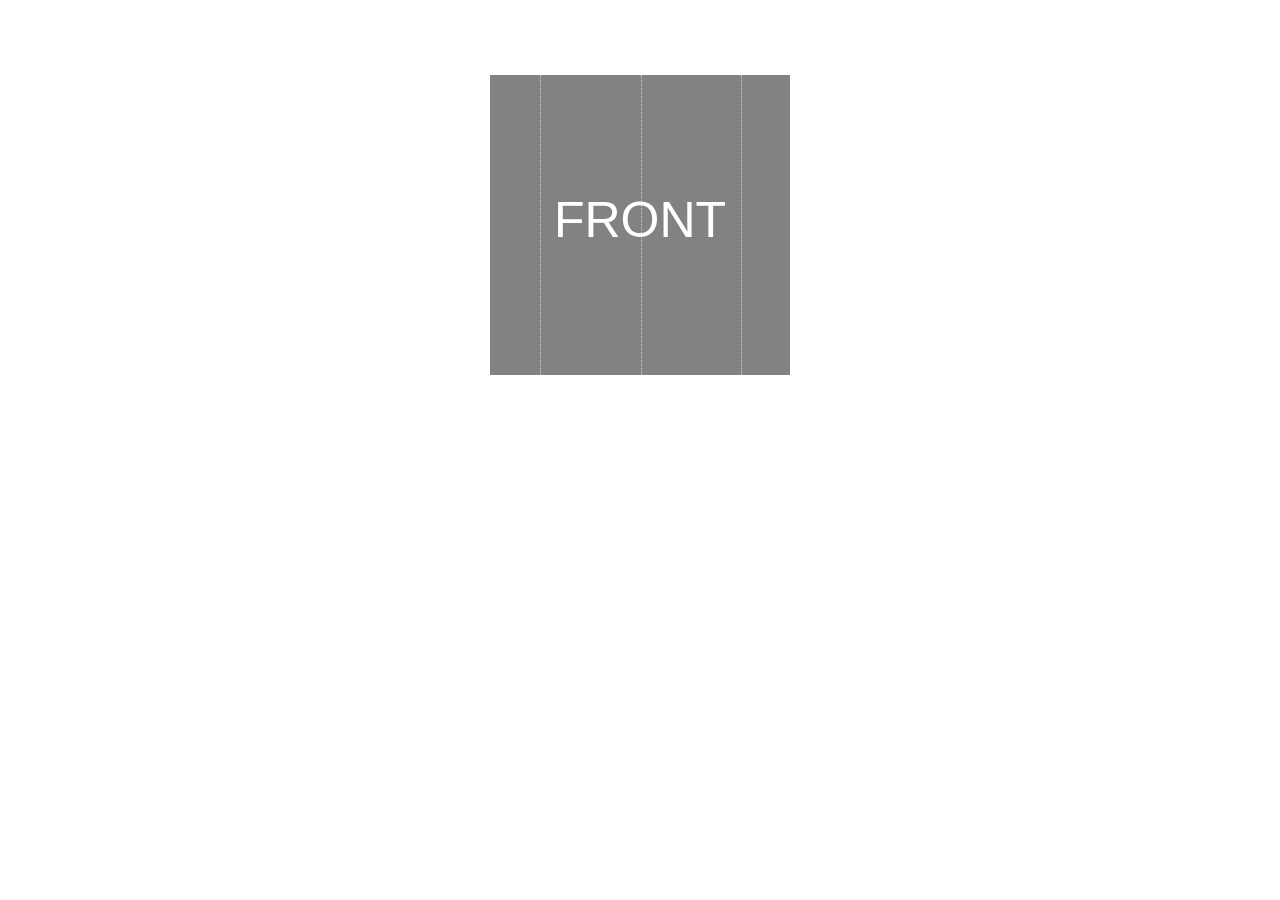
<file: 3d_cube/index.html>
<!DOCTYPE html>
<html lang="en">
<head>
	<meta charset="UTF-8">
	<title>3d cube</title>
	<link rel="stylesheet" href="./main.css">
</head>
<body>
	<div class="scene">
		<div class="cube">
			<div class="side back">
				<div class="guides"></div>
				<span>BACK</span>
			</div>
			<div class="side top">
				<div class="guides"></div>
				<span>TOP</span>
			</div>
			<div class="side bottom">
				<div class="guides"></div>
				<span>BOTTOM</span>
			</div>
			<div class="side front">
				<div class="guides"></div>
				<span>FRONT</span>
			</div>
		</div>
	</div>
</body>
</html>
</file>
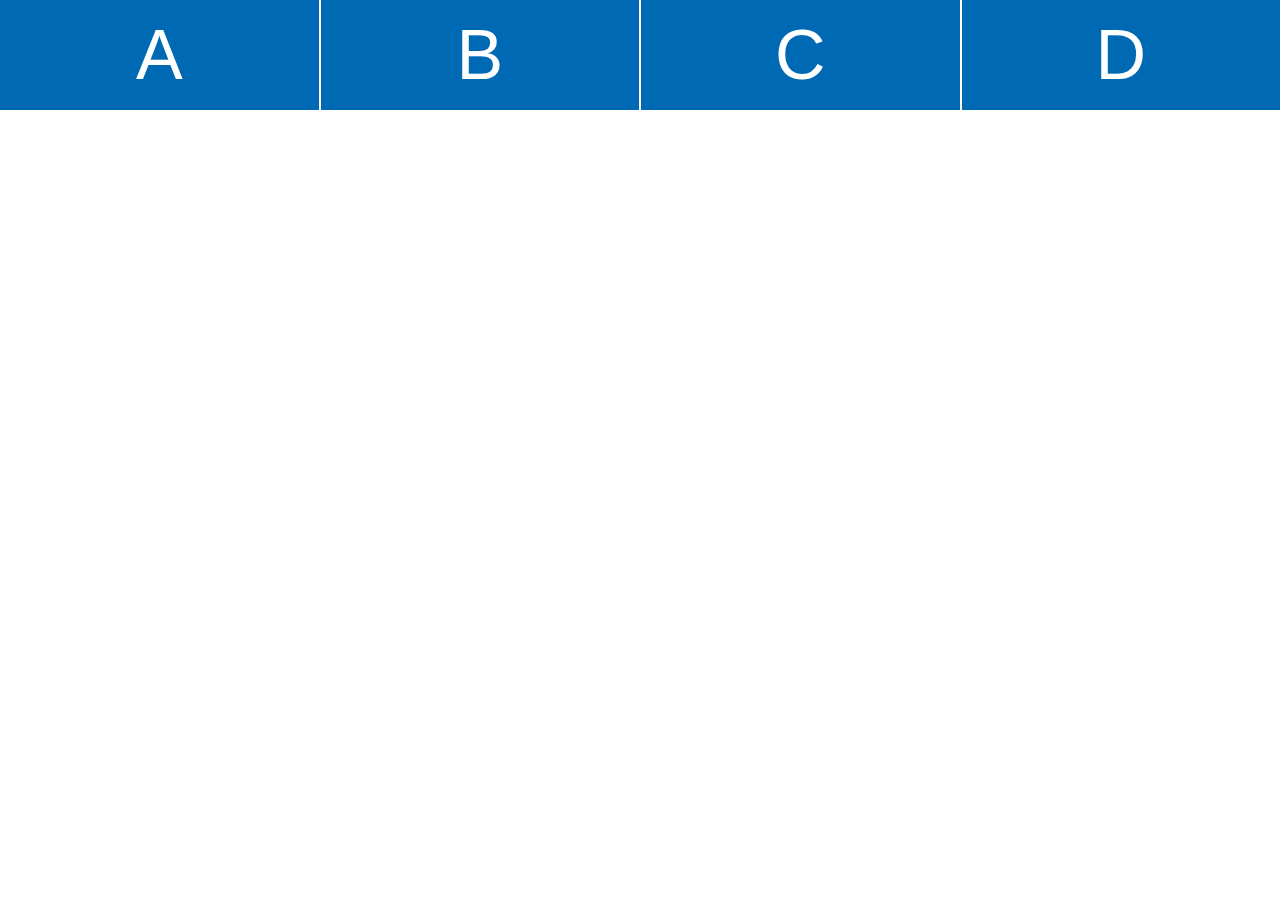
<file: grid/index.html>
<!DOCTYPE html>
<html lang="en">
<head>
    <meta charset="UTF-8">
    <meta name="viewport" content="width=device-width, initial-scale=1.0">
    <meta http-equiv="X-UA-Compatible" content="ie=edge">
    <title>Document</title>
    <style>
        body,html {
            padding: 0;
            margin: 0;
        }
        .wrapper {
            display: grid;
            grid-template-columns: 1fr 1fr;
            grid-row-gap: 2px;
            grid-column-gap: 2px;  
        }

        @media screen and (min-width: 500px) {
            .wrapper{
                grid-template-columns: 1fr 1fr 1fr;
            }
        }

        @media screen and (min-width: 800px) {
            .wrapper{
                grid-template-columns: 1fr 1fr 1fr 1fr;
            }
        }

        .letter {
            background-color: #0069b3;
            display: flex;
            justify-content: center;
            align-items: center;
            padding:20px;
            font-size: 70px;
            color: white;
            line-height: 1;
            font-family: 'hobeaux-rococeaux-background', Helvetica;
            font-weight: 200;
            cursor: pointer;
            transition: all .3s ease;
        }
    </style>
</head>
<body>
    <div class="wrapper">
        <div class="letter">
            A
        </div>
        <div class="letter">
            B
        </div>
        <div class="letter">
            C
        </div>
        <div class="letter">
            D
        </div>
    </div>
</body>
</html>
</file>
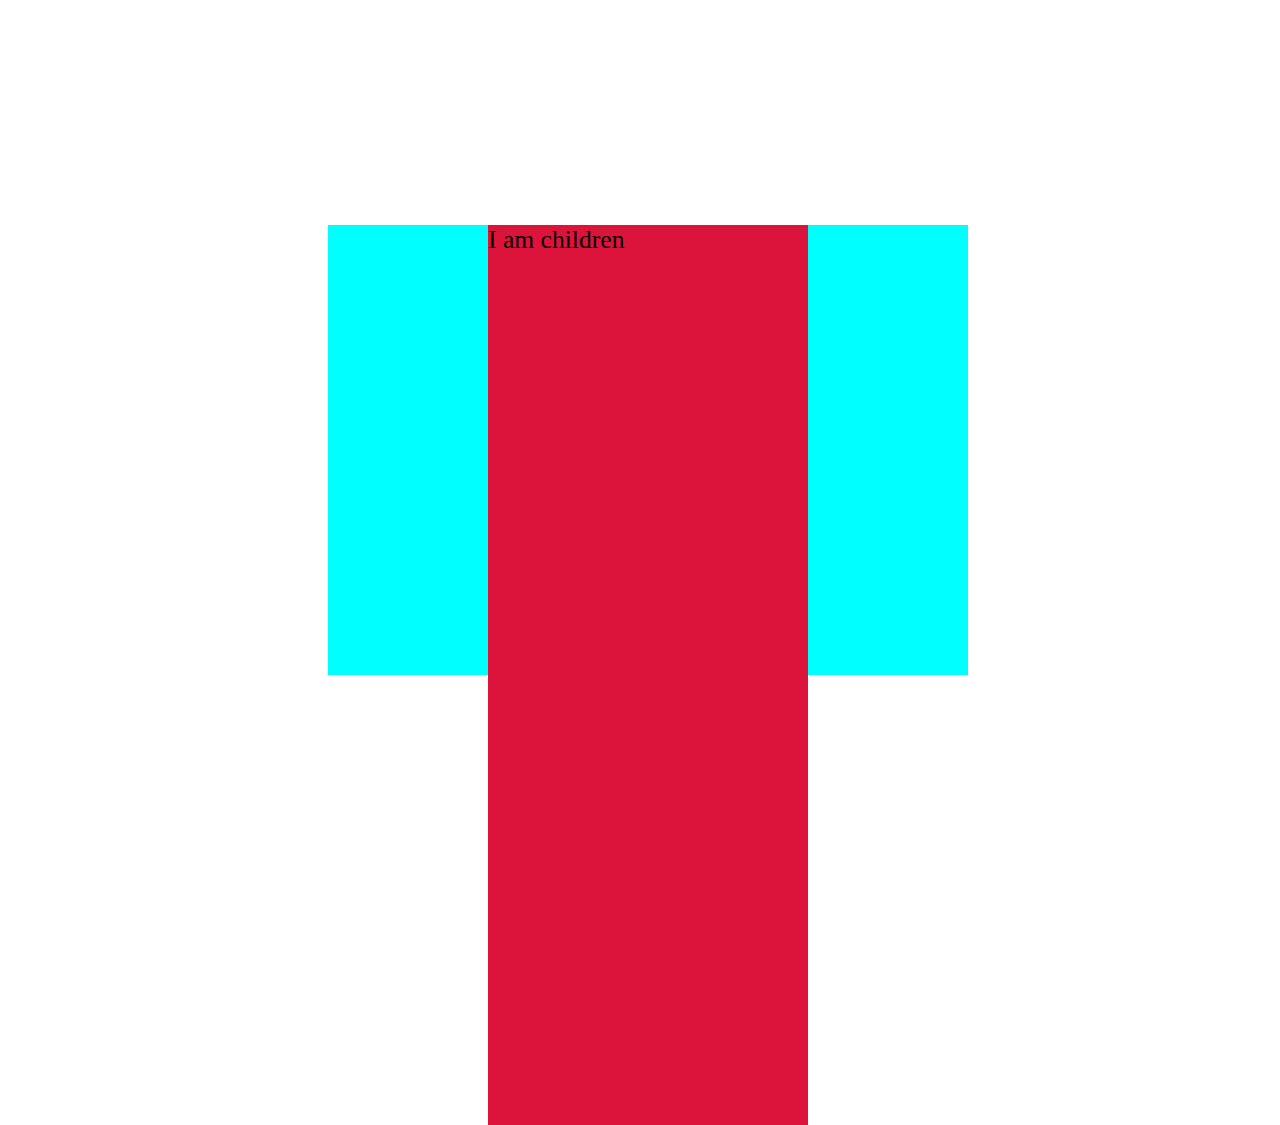
<file: vh_vw/vw_vh.html>
<!DOCTYPE html>
<html lang="en">
<head>
    <meta charset="UTF-8">
    <meta name="viewport" content="width=device-width, initial-scale=1.0">
    <meta http-equiv="X-UA-Compatible" content="ie=edge">
    <title>Document</title>
    <style>
        .parent{
            width: 50vw;
            height:50vh;
            background: aqua;
            margin: 25vh 25vw;
        }
        .children{
            font-size: 2vw;
            background: crimson;
            height: 100vh;
            width:25vw;
            margin: 12.5vw;
        }
    </style>
</head>
<body>
    <div class="parent">
        <div class="children">I am children</div>
    </div>
</body>
</html>
</file>
<file: 3d_cube/main.css>
.scene {
  width: 300px;
  height: 300px;
  margin: 75px auto 0;
  perspective: 1200px;
}

.cube {
  position: relative;
  width: 300px;
  height: 300px;
  transform-style: preserve-3d;
  transform: translateZ(-150px) rotateX(0deg);
  animation: example 15s linear infinite;
}

.side {
  position: absolute;
  width: 300px;
  height: 300px;
  box-sizing: border-box;
  background-color: #999;
  background-size: 100% 100%;
  background-repeat: no-repeat;
  padding: 120px 0;
  font: 50px/1 'Trebuchet MS', sans-serif;
  color: #fff;
  text-transform: uppercase;
  text-align: center;
}
.side::before {
  content: '';
  position: absolute;
  top: 0;
  left: 0;
  width: 100%;
  height: 100%;
  background: rgba(0, 0, 0, 0.15);
}
.side span {
  position: relative;
  display: block;
}

.back span {
  animation: back 15s linear infinite;
}
.top span {
  animation: top 15s linear infinite;
}
.bottom span {
  animation: bottom 15s linear infinite;
}
.front span {
  animation: front 15s linear infinite;
}

.guides {
  position: absolute;
  top: 0;
  left: 50px;
  width: 200px;
  height: 100%;
  border-style: dotted;
  border-width: 0 1px;
  color: rgba(255, 255, 255, 0.6);
}
.guides::before {
  content: '';
  position: absolute;
  top: 0;
  left: 50%;
  width: 0;
  height: 100%;
  border-left: 1px dotted;
}

.back {
  transform: translateZ(-150px) rotateX(180deg);
}
.top {
  transform: translateY(-150px) rotateX(90deg);
}
.bottom {
  transform: translateY(150px) rotateX(270deg);
}
.front {
  transform: translateZ(150px);
}

.back {
  background-image: url(https://askd.github.io/codepen/back.jpg);
}
.top {
  background-image: url(https://askd.github.io/codepen/top.jpg);
}
.bottom {
  background-image: url(https://askd.github.io/codepen/bottom.jpg);
}
.front {
  background-image: url(https://askd.github.io/codepen/front.jpg);
}

@keyframes example {
  0% { transform: translateZ(-150px) rotateX(0deg); }
    15% { transform: translateZ(-150px) rotateX(90deg); }
    25% { transform: translateZ(-150px) rotateX(90deg); }
    40% { transform: translateZ(-150px) rotateX(180deg); }
    50% { transform: translateZ(-150px) rotateX(180deg); }
    65% { transform: translateZ(-150px) rotateX(270deg); }
    75% { transform: translateZ(-150px) rotateX(270deg); }
    90% { transform: translateZ(-150px) rotateX(360deg); }
    100% { transform: translateZ(-150px) rotateX(360deg); }
}

@keyframes front {
  0% { transform: translateY(0px) }
    15% { transform: translateY(-100px); }
    25% { transform: translateY(-100px); }
    40% { transform: translateY(0px); }
    50% { transform: translateY(0px); }
    65% { transform: translateY(100px); }
    75% { transform: translateY(100px); }
    90% { transform: translateY(0px); }
    100% { transform: translateY(0px); }
}
@keyframes bottom {
  0% { transform: translateY(100px) }
    15% { transform: translateY(0px); }
    25% { transform: translateY(0px); }
    40% { transform: translateY(-100px); }
    50% { transform: translateY(-100px); }
    65% { transform: translateY(0px); }
    75% { transform: translateY(0px); }
    90% { transform: translateY(100px); }
    100% { transform: translateY(100px); }
}
@keyframes back {
  0% { transform: translateY(0px) }
    15% { transform: translateY(100px); }
    25% { transform: translateY(100px); }
    40% { transform: translateY(0px); }
    50% { transform: translateY(0px); }
    65% { transform: translateY(-100px); }
    75% { transform: translateY(-100px); }
    90% { transform: translateY(0px); }
    100% { transform: translateY(0px); }
}
@keyframes top {
  0% { transform: translateY(-100px) }
    15% { transform: translateY(0px); }
    25% { transform: translateY(0px); }
    40% { transform: translateY(100px); }
    50% { transform: translateY(100px); }
    65% { transform: translateY(0px); }
    75% { transform: translateY(0px); }
    90% { transform: translateY(-100px); }
    100% { transform: translateY(-100px); }
}
</file>
